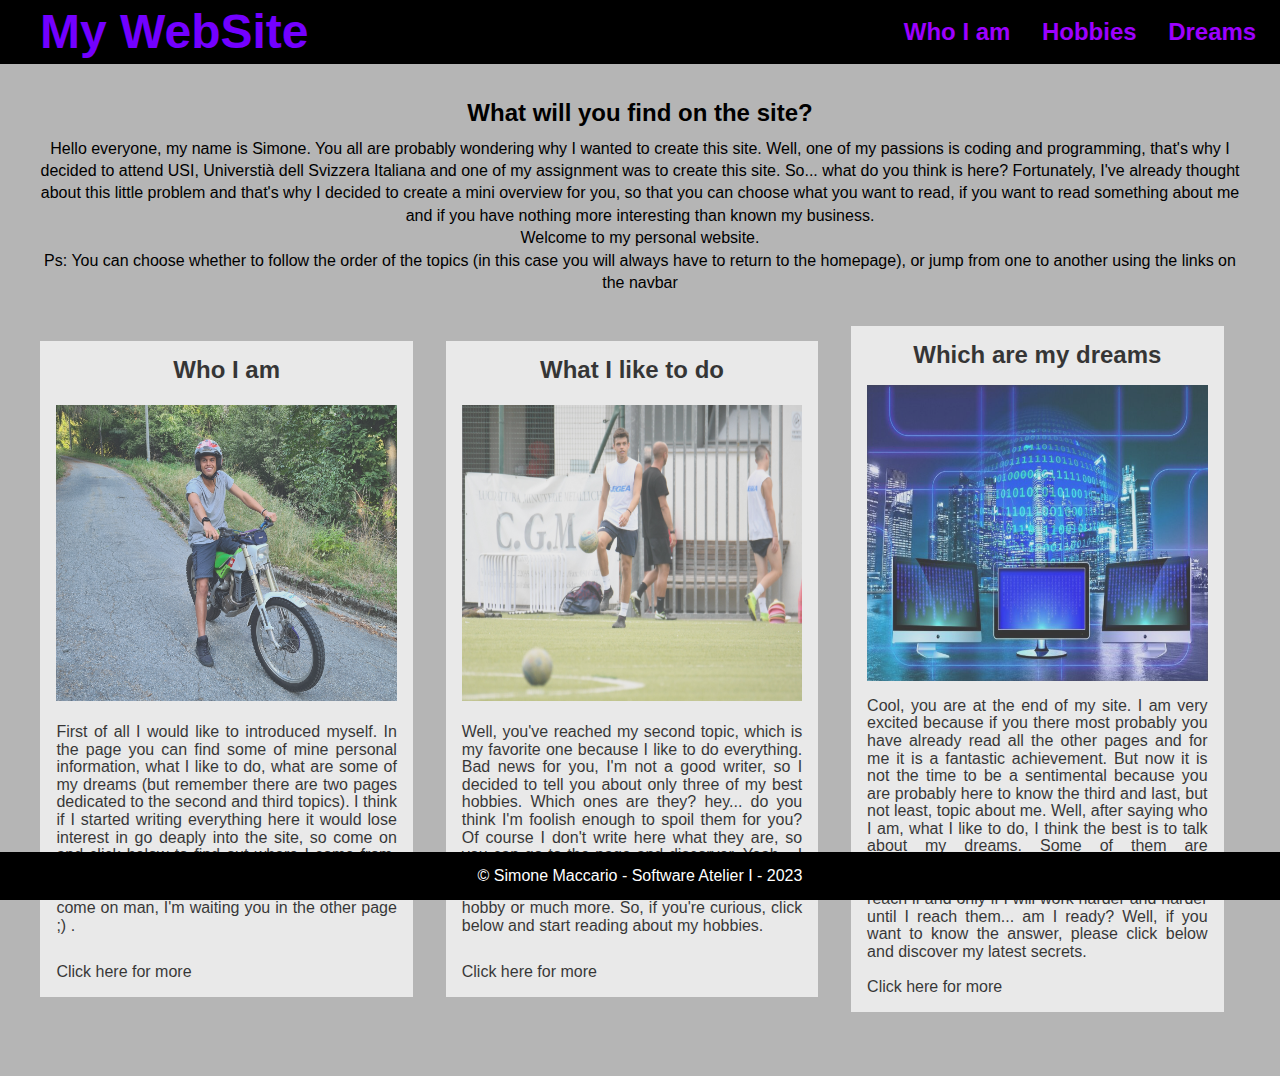
<file: index.html>
<!DOCTYPE html>
<html lang="en">
<head>
    <meta charset="UTF-8">
    <meta name="viewport" content="width=device-width, initial-scale=1.0">
    <title>Home</title>
    <link rel="stylesheet" href="style.css">
    <link rel="shortcut icon" href="./img/fav-home.png" type="image/x-icon">
</head>
<body>
    <!-- navbar -->
    <nav id="navbar">
        <a href="index.html"><h1 id="current">My WebSite</h1></a>
        <ul>
            <a href="about.html"><li>Who I am</li></a>
            <a href="hobby.html"><li>Hobbies</li></a>
            <a href="dreams.html"><li>Dreams</li></a>
        </ul>
    </nav>

    <!-- content -->
    <!-- mini presentation of this site web -->
    <div class="under_bar">
        <h2 class="sub_title">What will you find on the site?</h2>
        <p class="under_bar_p">
            Hello everyone, my name is Simone. You all are probably wondering why I wanted to create this site. Well, one of my passions is coding and programming, that's why I decided to attend USI, Universtià dell Svizzera Italiana and one of my assignment was to create this site. So... what do you think is here? Fortunately, I've already thought about this little problem and that's why I decided to create a mini overview for you, so that you can choose what you want to read, if you want to read something about me and if you have nothing more interesting than known my business.
            <br>
            Welcome to my personal website.
            <br>
            Ps: You can choose whether to follow the order of the topics &#40;in this case you will always have to return to the homepage&#41;, or jump from one to another using the links on the navbar
        </p>
    </div>

    <div class="container">
        <!-- preview of 1st page -->
        <div class="preview">
            <h2 class="sub_title">Who I am</h2>
            <img src="./img/img-myself.jpg" alt="Photo of me">
            <p class="pre-preview">
                First of all I would like to introduced myself. In the page you can find some of mine personal information, what I like to do, what are some of my dreams &#40;but remember there are two pages dedicated to the second and third topics&#41;. I think if I started writing everything here it would lose interest in go deaply into the site, so come on and click below to find out where I come from, how many brothers or sisters I have, and whether I have any pets or nothing at all... come on man, I'm waiting you in the other page ;&#41; .
            </p>
            <br>
            <a href="about.html" class="link_pre">Click here for more</a>
        </div>

        <!-- preview of 2nd page -->
        <div class="preview">
            <h2 class="sub_title">What I like to do</h2>
            <img src="./img/img-hobbies.jpeg" alt="Photo of my hobbies">
            <p class="pre-preview">
                Well, you've reached my second topic, which is my favorite one because I like to do everything. Bad news for you, I'm not a good writer, so I decided to tell you about only three of my best hobbies. Which ones are they? hey... do you think I'm foolish enough to spoil them for you? Of course I don't write here what they are, so you can go to the page and discorver. Yeah... I know... you can see one of them thanks to the photo, but you can't understand if it's just an hobby or much more. So, if you're curious, click below and start reading about my hobbies.
            </p>
            <br>
            <a href="hobby.html" class="link_pre">Click here for more</a>
        </div>

        <!-- preview of 3rd page -->
        <div class="preview">
            <h2 class="sub_title">Which are my dreams</h2>
            <img src="./img/img-hacker.jpeg" alt="Photo of my dreams">
            <p class="pre-preview">
                Cool, you are at the end of my site. I am very excited because if you there most probably you have already read all the other pages and for me it is a fantastic achievement. But now it is not the time to be a sentimental because you are probably here to know the third and last, but not least, topic about me. Well, after saying who I am, what I like to do, I think the best is to talk about my dreams. Some of them are unachievable, others are somewhere in between and then there are some that I could reach if and only if I will work harder and harder until I reach them... am I ready? Well, if you want to know the answer, please click below and discover my latest secrets.
            </p>
            <br>
            <a href="dreams.html" class="link_pre">Click here for more</a>
        </div>
    </div>

    <!-- stop to flaoting -->
    <div class="nofloat"></div>

    <!-- footer -->
    <footer id="footer">&copy; Simone Maccario - Software Atelier I - 2023</footer>
</body>
</html>
</file>
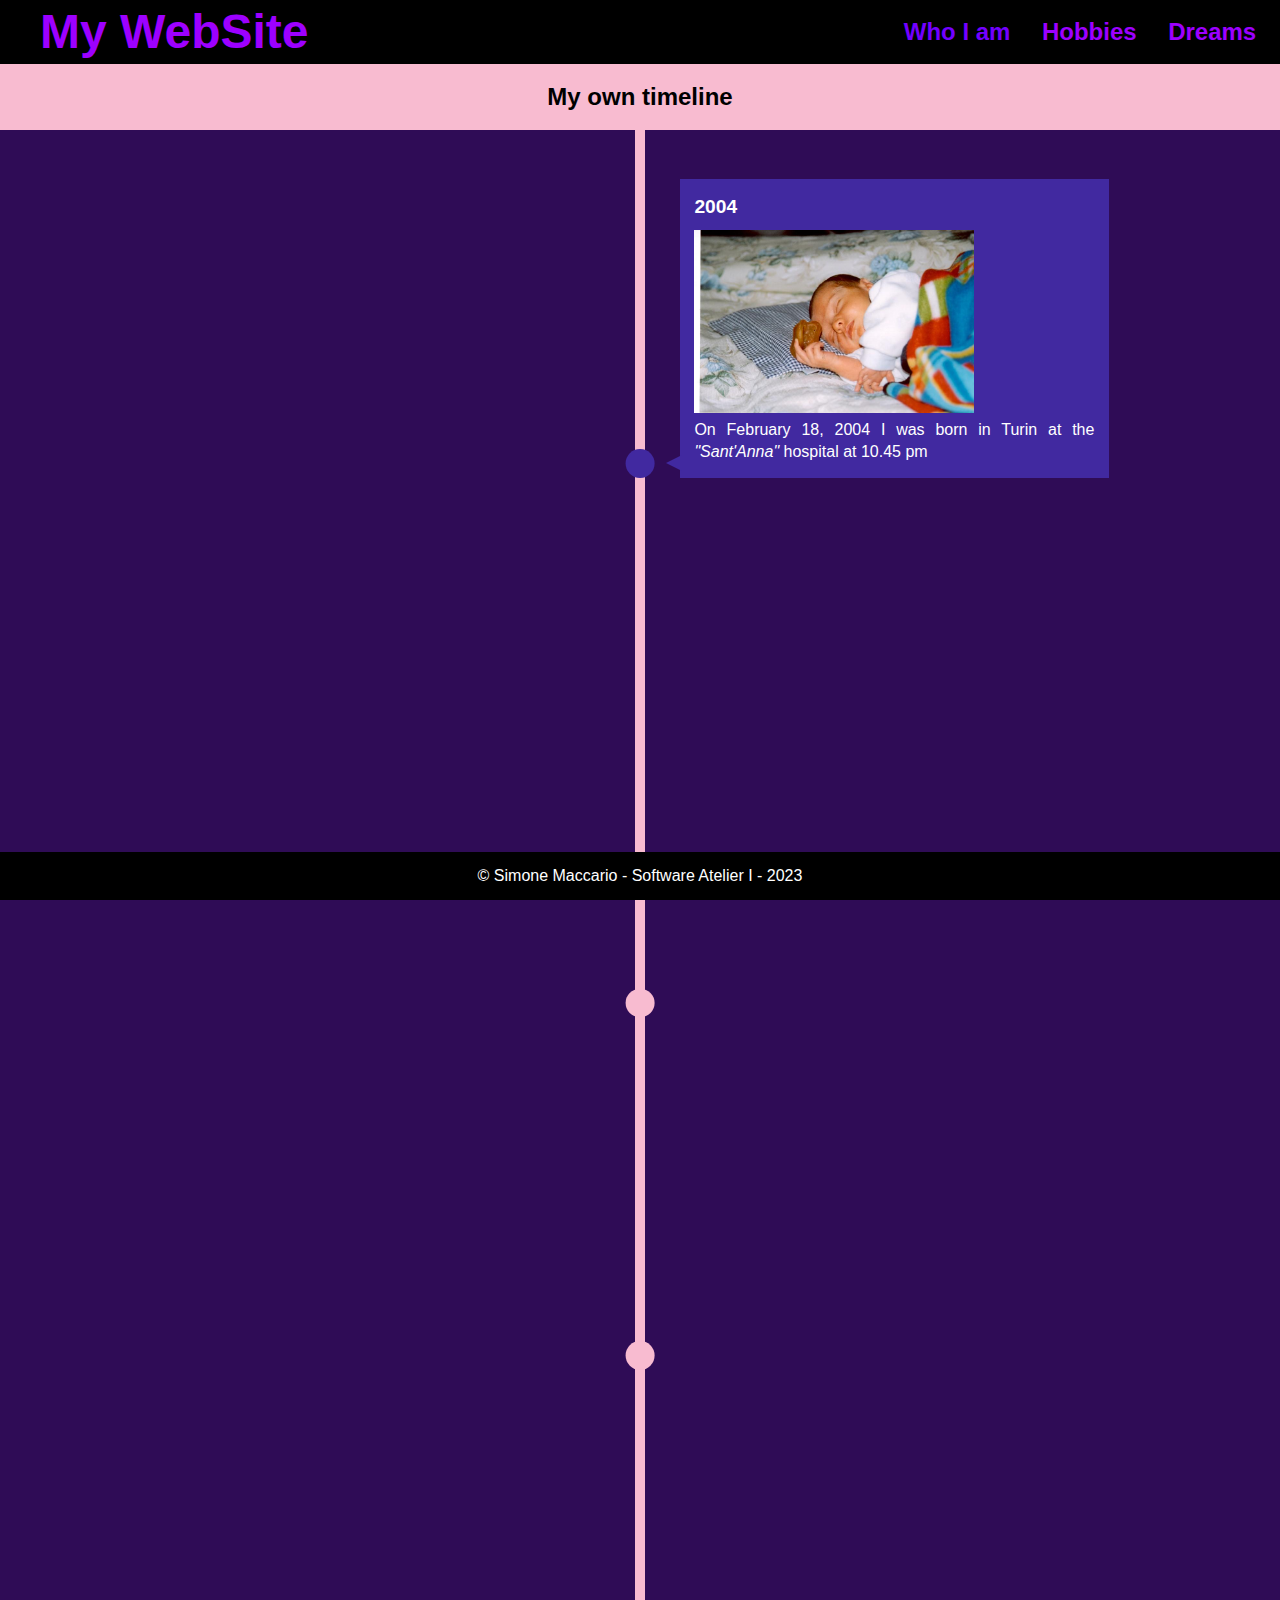
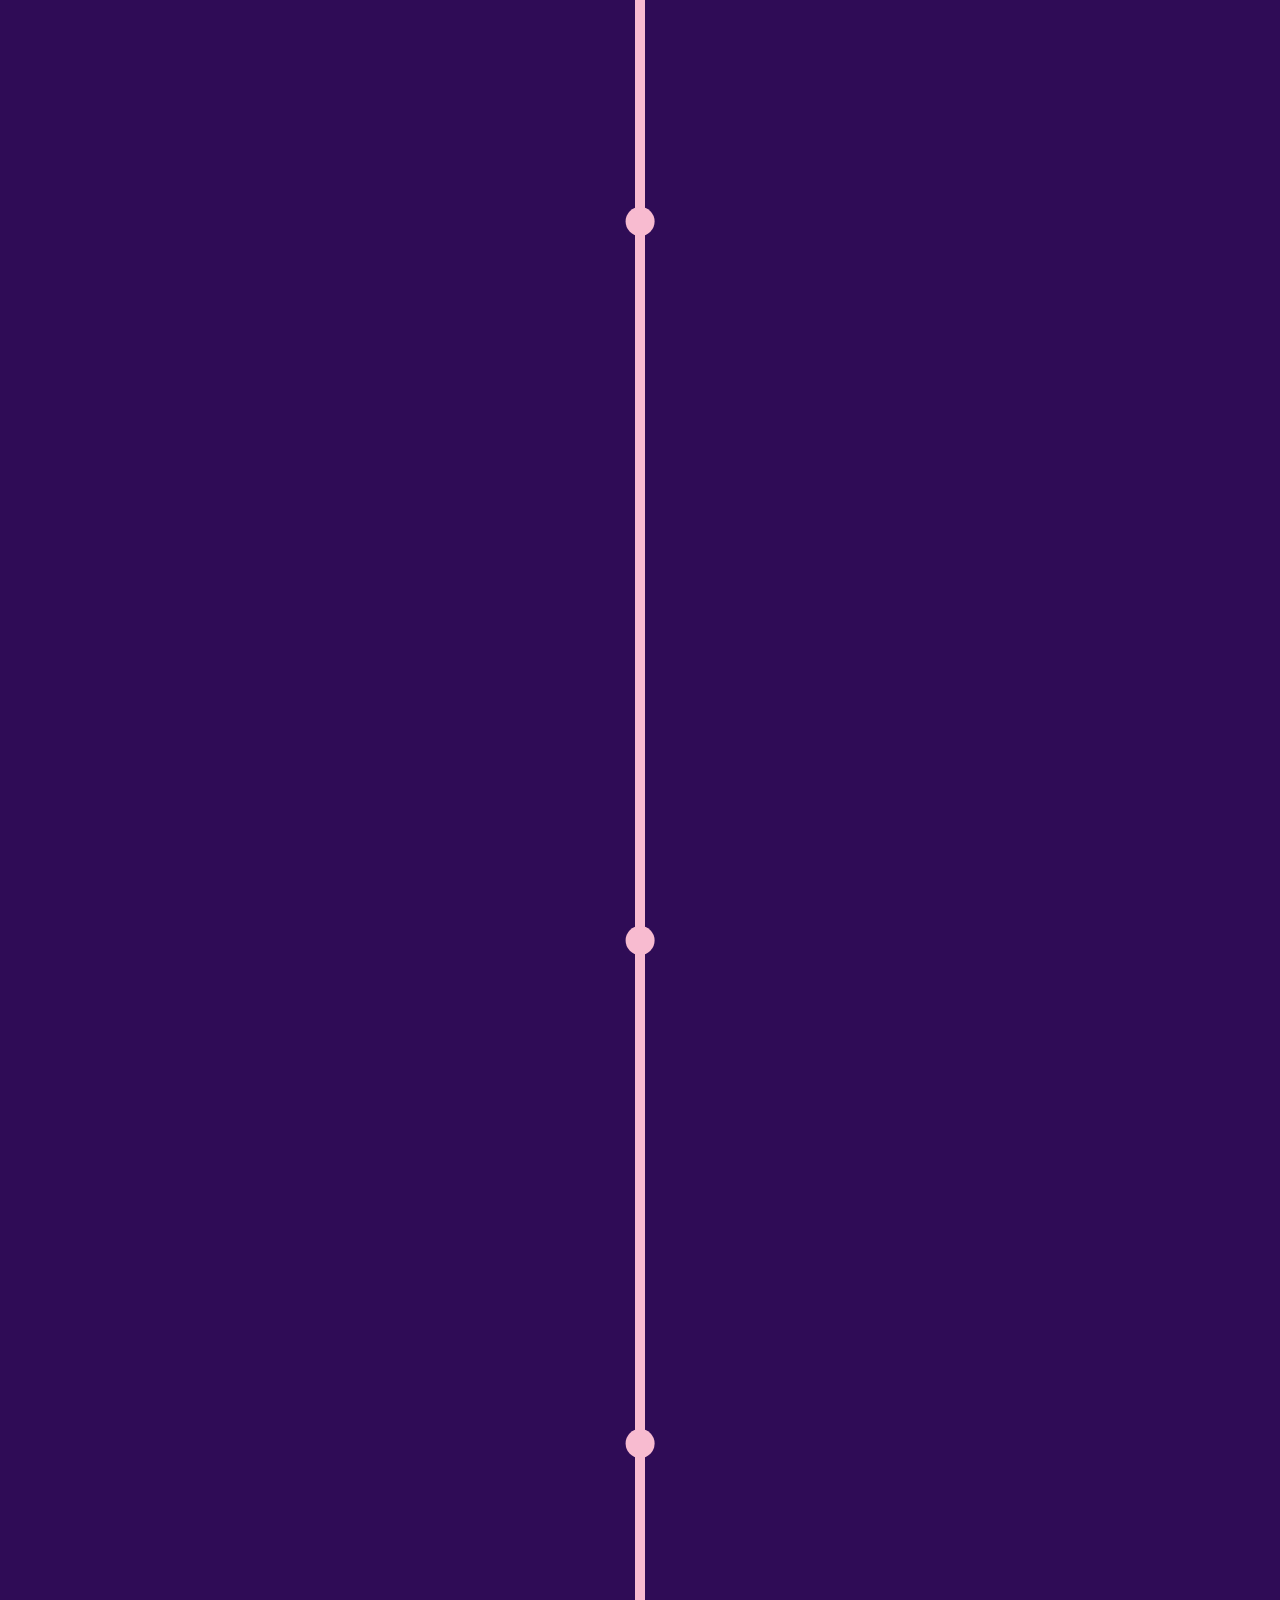
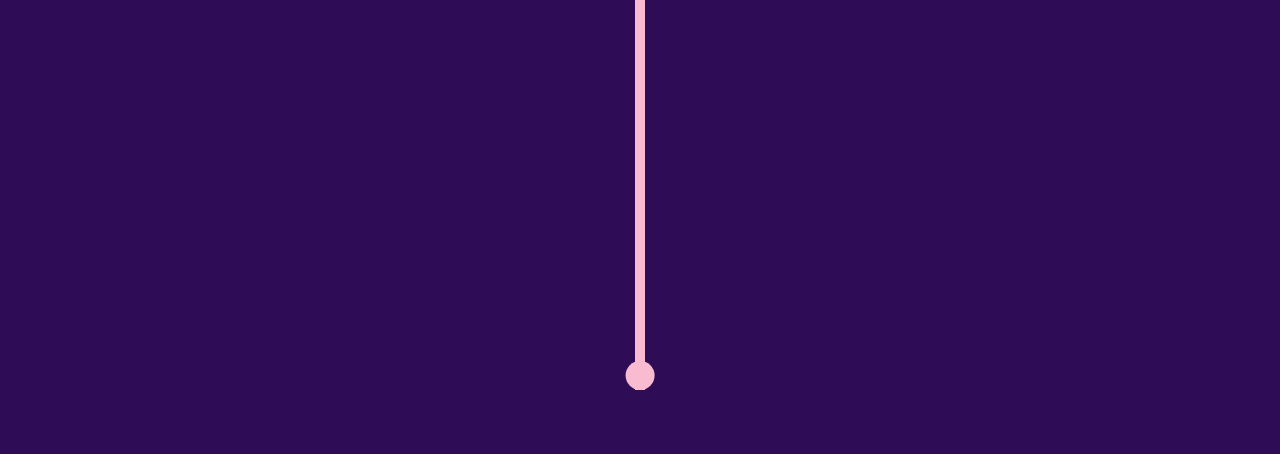
<file: about.html>
<!DOCTYPE html>
<html lang="en">
<head>
    <meta charset="UTF-8">
    <meta name="viewport" content="width=device-width, initial-scale=1.0">
    <title>About me</title>
    <link rel="stylesheet" href="style.css">
    <link rel="shortcut icon" href="./img/fav-about.png" type="image/x-icon">
</head>
<body>
    <!-- navbar -->
    <nav id="navbar">
        <a href="index.html"><h1>My WebSite</h1></a>
        <ul>
            <a href="about.html"><li id="current">Who I am</li></a>
            <a href="hobby.html"><li>Hobbies</li></a>
            <a href="dreams.html"><li>Dreams</li></a>
        </ul>
    </nav>

    <!-- content -->
    <div class="under_bar" style="background: #f8bbd0; padding-top: 5em;">
        <h2 class="sub_title">My own timeline</h2>
    </div>
    <!-- start of timeline -->
    <section class="timeline">
        <ul>
            <!-- I was born -->
            <li>
                <div>
                    <time>2004</time>
                    <img src="img/img-mebaby.JPG"/>
                    <br>
                    <p class="about_text">
                        On February 18, 2004 I was born in Turin at the <i>"Sant'Anna"</i> hospital at 10.45 pm
                    </p>
                </div>
            </li>

            <!-- nursery's years -->
            <li>
                <div>
                    <time>2007 - 2010</time>
                    <img src="img/img-nursery.JPG"/>
                    <br>
                    <p class="about_text">
                        During these years I went to the nursery called <i>"Tetti Francesi"</i> and I decided to start playing football
                    </p>
                </div>
            </li>

            <!-- primary school Turin -->
            <li>
                <div>
                    <time>2010 - 2012</time>
                    <img src="img/img-pry_school_TO.jpg"/>
                    <br>
                    <p class="about_text">
                        I started my first years of primary school in Rivalta, where I lived until June 2012 because then later...
                    </p>
                </div>
            </li>

            <!-- primary school Como -->
            <li>
                <div>
                    <time>2012 - 2015</time>
                    <img src="img/img-tennis.JPG"/>
                    <br>
                    <p class="about_text">
                        ...I had to move to Como due to my dad's job, so I continued primary school here in Como, where I still live, at the <i>"Francesco Baracca"</i> school. Once I arrived in Como I wanted to try some new sports so, in addition to playing football in the <i>"Cittadella ASD"</i> team, I also started playing tennis at the <i>"Villa Olmo"</i> sports center
                    </p>
                </div>
            </li>

            <!-- middle school -->
            <li>
                <div>
                    <time>2015 - 2018</time>
                    <img src="img/img-ACC.jpg"/>
                    <img src="img/img-ACR.jpeg"/>
                    <br>
                    <p class="about_text">
                        I think these were the best years I've lived so far: the teenage years. Personally, I appreciated every single day because it was in these years that, while attending the <i>"Giuseppe Parini"</i> middle school, I met many teenagers with whom I have maintained relationships up until today, and with some of them I still go out togheter. Furthermore, in 2015, I decided to leave tennis and continue my football "career". For the first time I was bought by a new team, the "Accademia Calcio Como", 2016, and after one year I was called by "A.C. Renate"
                    </p>
                </div>
            </li>

            <!-- high school -->
            <li>
                <div>
                    <time>2018 - 2023</time>
                    <img src="img/img-bike_2.jpg"/>
                    <br>
                    <p class="about_text">
                        These were the years of <i>"Paolo Giovo"</i> High School and Covid.  Although I could not experience them fully, I must admit that they were five wonderful and important years because they helped me grow and mature a lot. During these years I met many boys and girls and realized what the word friendship means and how it is enough to have a few but true friends instead of having a thousand but no one to talk to when you need them.  Meanwhile, my football career was continuing in the best of ways. Stop... I was forgetting that I bought the motorbike
                    </p>
                </div>
            </li>

            <!-- nowadays -->
            <li>
                <div>
                    <time>2023 - Today</time>
                    <img src="img/img-ACRV.jpg"/>
                    <br>
                    <p class="about_text">
                        I recently started university at USI in Switzerland and I am attending the Bachelor of Informatics because I have always had a great passion for technology. Furthermore, over the years, curiosity has increased as to how applications, video games, phones and soon on are capable of reacting based on certain inputs, which is why I chose to become a computer scientist. Sorry, I was forgetting to tell you that I also won the Primavera 3 championship and the Italian scudetto, in other words I am Italian Primaver 3 Champion 2022/2023
                    </p>
                </div>
            </li>
        </ul>
    </section>

    <!-- footer -->
    <footer id="footer">&copy; Simone Maccario - Software Atelier I - 2023</footer>

    <!-- script for the animation of timeline giving the class "in-view" to the div which is on the screen and if there is some action recall the fuction -->
    <script>
    (function() {
        'use strict';
        // define variables
        var items = document.querySelectorAll(".timeline li");

        // check if an element is in viewport
        function isElementInViewport(el) {
            var rect = el.getBoundingClientRect();
            return (
                rect.top >= 0 &&
                rect.left >= 0 &&
                rect.bottom <= (window.innerHeight || document.documentElement.clientHeight) &&
                rect.right <= (window.innerWidth || document.documentElement.clientWidth)
            );
        }

        function callbackFunc() {
            for (var i = 0; i < items.length; i++) {
                if (isElementInViewport(items[i])) {
                items[i].classList.add("in-view");
                }
            }
        }

        // listen for events
        window.addEventListener("load", callbackFunc);
        window.addEventListener("resize", callbackFunc);
        window.addEventListener("scroll", callbackFunc);
    })();
    </script>
</body>
</html>
</file>
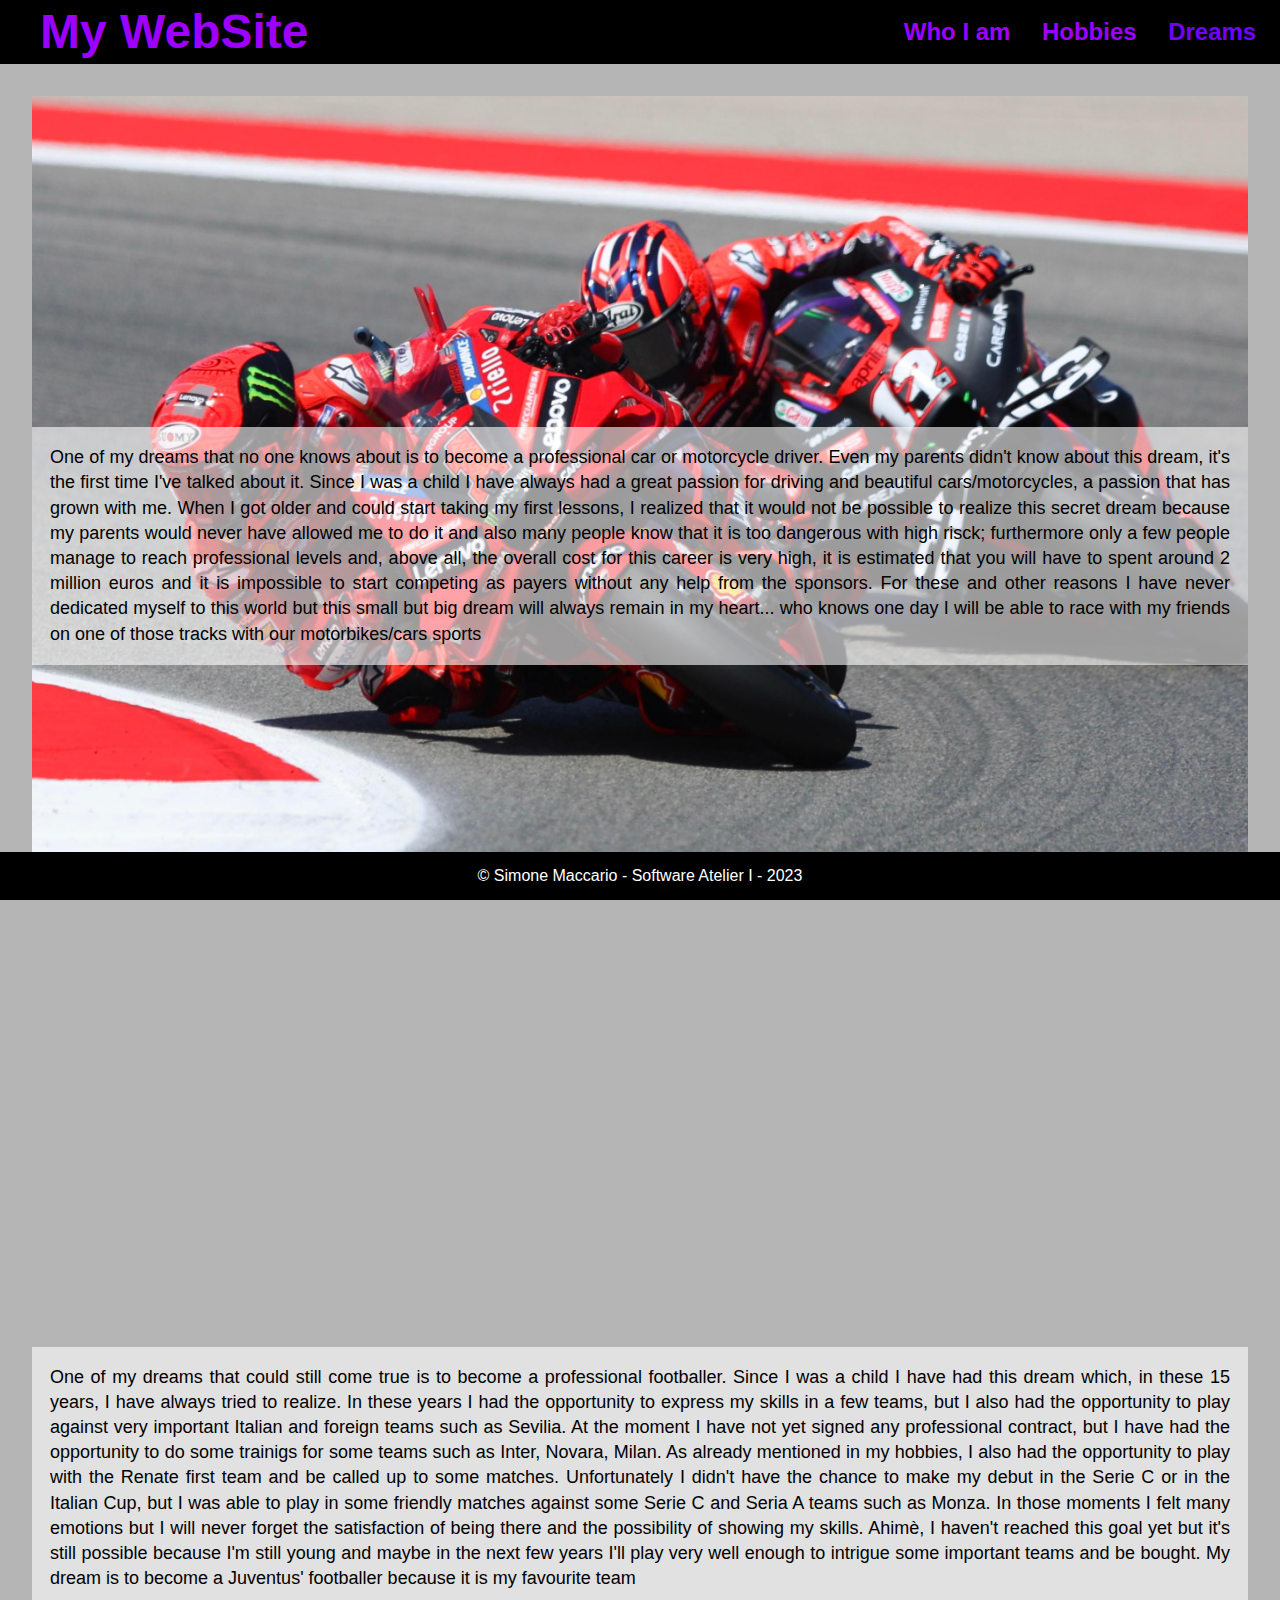
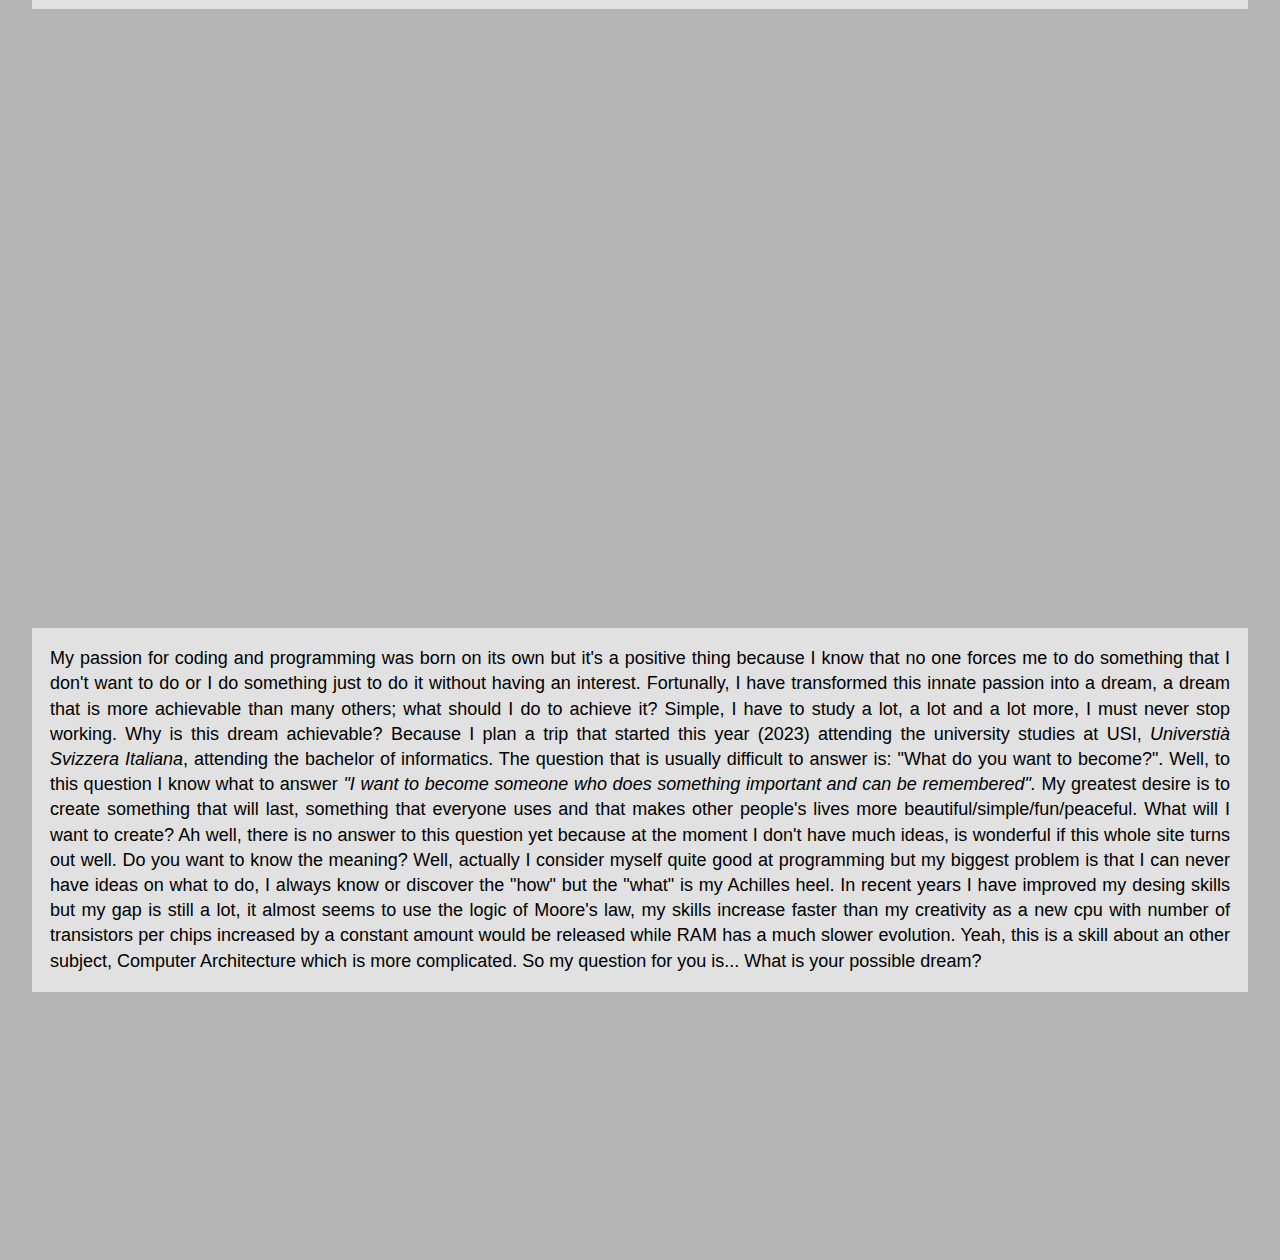
<file: dreams.html>
<!DOCTYPE html>
<html lang="en" class="dream">
<head>
    <meta charset="UTF-8">
    <meta name="viewport" content="width=device-width, initial-scale=1.0">
    <title>My Dremas</title>
    <link rel="stylesheet" href="style.css">
    <link rel="shortcut icon" href="./img/fav-dream.png" type="image/x-icon">
</head>
<body class="dream">
    <!-- navbar -->
    <nav id="navbar">
        <a href="index.html"><h1>My WebSite</h1></a>
        <ul>
            <a href="about.html"><li>Who I am</li></a>
            <a href="hobby.html"><li>Hobbies</li></a>
            <a href="dreams.html"><li id="current">Dreams</li></a>
        </ul>
    </nav>

    <!-- content -->
    <div class="under_bar dream">
        <!-- first dream -->
        <div class="dream_post">
            <div class="dream_fixed dream_img one">
                <p class="dream_text">
                    One of my dreams that no one knows about is to become a professional car or motorcycle driver. Even my parents didn't know about this dream, it's the first time I've talked about it. Since I was a child I have always had a great passion for driving and beautiful cars/motorcycles, a passion that has grown with me. When I got older and could start taking my first lessons, I realized that it would not be possible to realize this secret dream because my parents would never have allowed me to do it and also many people know that it is too dangerous with high risck; furthermore only a few people manage to reach professional levels and, above all, the overall cost for this career is very high, it is estimated that you will have to spent around 2 million euros and it is impossible to start competing as payers without any help from the sponsors. For these and other reasons I have never dedicated myself to this world but this small but big dream will always remain in my heart... who knows one day I will be able to race with my friends on one of those tracks with our motorbikes/cars sports
                </p>
            </div>
            <!-- seperate -->
            <div class="dream_pause"></div>

            <!-- second dream -->
            <div class="dream_fixed dream_img two">
                <p class="dream_text">
                    One of my dreams that could still come true is to become a professional footballer. Since I was a child I have had this dream which, in these 15 years, I have always tried to realize. In these years I had the opportunity to express my skills in a few teams, but I also had the opportunity to play against very important Italian and foreign teams such as Sevilia. At the moment I have not yet signed any professional contract, but I have had the opportunity to do some trainigs for some teams such as Inter, Novara, Milan. As already mentioned in my hobbies, I also had the opportunity to play with the Renate first team and be called up to some matches. Unfortunately I didn't have the chance to make my debut in the Serie C or in the Italian Cup, but I was able to play in some friendly matches against some Serie C and Seria A teams such as Monza. In those moments I felt many emotions but I will never forget the satisfaction of being there and the possibility of showing my skills. Ahimè, I haven't reached this goal yet but it's still possible because I'm still young and maybe in the next few years I'll play very well enough to intrigue some important teams and be bought. My dream is to become a Juventus' footballer because it is my favourite team
                </p>
            </div>
            <!-- seperate -->
            <div class="dream_pause"></div>

            <!-- third dream -->
            <div class="dream_fixed dream_img three">
                <p class="dream_text">
                    My passion for coding and programming was born on its own but it's a positive thing because I know that no one forces me to do something that I don't want to do or I do something just to do it without having an interest. Fortunally, I have transformed this innate passion into a dream, a dream that is more achievable than many others; what should I do to achieve it? Simple, I have to study a lot, a lot and a lot more, I must never stop working. Why is this dream achievable? Because I plan a trip that started this year &#40;2023&#41; attending the university studies at USI, <i>Universtià Svizzera Italiana</i>, attending the bachelor of informatics. The question that is usually difficult to answer is: "What do you want to become?". Well, to this question I know what to answer <i>"I want to become someone who does something important and can be remembered".</i> My greatest desire is to create something that will last, something that everyone uses and that makes other people's lives more beautiful/simple/fun/peaceful. What will I want to create? Ah well, there is no answer to this question yet because at the moment I don't have much ideas, is wonderful if this whole site turns out well. Do you want to know the meaning? Well, actually I consider myself quite good at programming but my biggest problem is that I can never have ideas on what to do, I always know or discover the "how" but the "what" is my Achilles heel. In recent years I have improved my desing skills but my gap is still a lot, it almost seems to use the logic of Moore's law, my skills increase faster than my creativity as a new cpu with number of transistors per chips increased by a constant amount would be released while RAM has a much slower evolution. Yeah, this is a skill about an other subject, Computer Architecture which is more complicated. So my question for you is... What is your possible dream?
                </p>
            </div>
        </div>
    </div>

    <!-- footer -->
    <footer id="footer">
        <p>&copy; Simone Maccario - Software Atelier I - 2023</p>
    </footer>
</body>
</html>
</file>
<file: style.css>
/* give some default propriety to all tag and soon on */
* {
    /* outline: 1px solid black; */
    margin: 0;
    padding: 0;
    text-align: justify;
    font-family: Helvetica, Arial, sans-serif;
    line-height: 1.4;
}

/* utility */
/* disable style of all link tag */
a {
    text-decoration: none;
    color: #000;
}

/* give a deafault background color */
body {
    background: #b5b5b5;
}

/* creat a div which delete the float propriety */
.nofloat {
    clear: both;
}

/* class which use to give somme space to a div so it can see and not go under the navbar fixed */
.under_bar {
    padding: 6em 2em 1em 2em;
}

/* class for a specif paraghrap in the home page */
.under_bar_p {
    padding-top: .5em;
    text-align: center;
}

/* color the navbar's name page on which you are */
#current {
    color: #7300ff !important;
}

/* navbar */
/* navbar fixed over tha page so it remain on top */
#navbar {
    z-index: 1;
    position: fixed;
    width: 100%;
    top: 0;
    display: flex;
    justify-content: space-between;
    align-items: center;
    padding-left: 1em;
    height: 4em;
    background: #000000;
}

/* put at center the title */
#navbar h1 {
    padding-left: .5em;
    height: 100%;
    display: flex;
    align-items: center;
    justify-content: center;
    font-size: 3em;
    color: #9d00ff;
}

/* change the title style */
#navbar a:hover h1 {
    font-style: oblique;
    color: #fff !important;
    transition: ease .5s;
}

/* put the link near each other */
#navbar ul {
    font-size: 1.5em;
    height: 100%;
    display: flex;
    align-items: center;
    justify-content: space-around;
    width: 30%;
    padding-right: 1em;
}

/* put in center the text */
#navbar ul li {
    display: flex;
    align-items: center;
    justify-content: center;
    height: 100%;
    width: 100%;
    color: #9d00ff;
    font-weight: 600;
}

/* animation of navbar's link */
#navbar ul a:hover li {
    color: #7300ff;
    font-size: 1.2em;
    transition: ease 1s;
}


/* home page */
/* center all sub title */
.sub_title {
    display: flex;
    align-items: center;
    justify-content: center;
}

/* div that contain three different mini content about site */
.container {
    display: flex;
    justify-content: space-around;
    align-items: center;
    padding: 0 2em;
}

/* resest a line height */
.container * {
    line-height: 1.1;
}

/* three mini contet with a preview */
.preview {
    opacity: 70%;
    float: left;
    width: 28%;
    margin: 1em 1em 4em 0;
    padding: 1em;
    background: #ffffff;
    min-height: 39em;
    display: flex;
    justify-content: space-between;
    flex-direction: column;
}

/* evidence on which div the curso is */
.preview:hover {
    color: #404040 !important;
    font-weight: 700 !important;
    font-size: 1.1em;
    box-shadow: 0 .3em 2.5em -.6em #00000091;
    transition: all 0.5s ease 0s;
    margin-bottom: 6em;
    opacity: 100%;
}

/* deafult option for the image in this page */
.preview img {
    width: 100%;
    padding: 1em 0;
    height: 18.5em;
}

/* reset the deafault height of hover image */
.preview:hover img {
    height: auto;
}

/* create a nice hover link */
.link_pre {
    font-size: 1em;
    background-image: linear-gradient(45deg, transparent 50%, #000000 50%);
    background-position: 25%;
    background-size: 400%;
    transition: background 500ms ease-in-out, color 500ms ease-in-out;
    width: 40%;
}

/* show a background which it was "hidden" */
.link_pre:hover {
    padding: 0.6em 2.3em;
    color: #ffffff;
    background-position: 100%;
}

/* myself page */
/* default width for all this timeline */
.timeline img{
    width: 70%;
}

/* container of all timeline */
.timeline ul {
    background: #2f0c56;
    padding-bottom: 4em;
}

/* create a middle vertical line */
.timeline ul li {
    list-style-type: none;
    position: relative;
    width: 0.6em;
    margin: 0 auto;
    padding-top: 3.1em;
    background: #f8bbd0;
}

/* create a circle as big point */
.timeline ul li::after {
    content: "";
    position: absolute;
    left: 50%;
    bottom: 0;
    transform: translateX(-50%);
    width: 1.8em;
    height: 1.8em;
    border-radius: 50%;
    background: inherit;
}

/* put a div in specific postition */
.timeline ul li div {
    position: relative;
    bottom: 0;
    width: 25em;
    padding: .9em;
    color: #fff;
    background: #00838f;
    background: #4129a0;
}

/* create a mini arrow */
.timeline ul li div::before {
    content: "";
    position: absolute;
    bottom: .43em;
    width: 0;
    height: 0;
    border-style: solid;
}

/* select all div in odd list item */
.timeline ul li:nth-child(odd) div {
    left: 2.8em;
}

/* give position of mini arrow */
.timeline ul li:nth-child(odd) div::before {
    left: -.9em;
    border-width: .5em 1em .5em 0;
    border-color: transparent #00838f transparent transparent;
    border-color: transparent #4129a0 transparent transparent;
}

/* select all div in even list item */
.timeline ul li:nth-child(even) div {
    left: -29em;
}

/* given position of mini arrow */
.timeline ul li:nth-child(even) div::before {
    right: -.9em;
    border-width: .5em 0 .5em 1em;
    border-color: transparent transparent transparent #00838f;
    border-color: transparent transparent transparent #4129a0;
}

/* blockinng the data */
time {
    display: block;
    font-size: 1.2rem;
    font-weight: bold;
    margin-bottom: .5em;
}

/* effect */
.timeline ul li::after {
    transition: background 0.5s ease-in-out;
}

/* effect when he was on screen */
.timeline ul li.in-view::after {
    background: #00838f;
    background: #4129a0;
}

/* hidden div untill it will become "in-view" */
.timeline ul li div {
    visibility: hidden;
    opacity: 0;
    transition: all 0.5s ease-in-out;
}

/* give animation all div in odd list item */
.timeline ul li:nth-child(odd) div {
    transform: translate3d(12.5em, 0, 0);
}

/* give animation all div in even list item */
.timeline ul li:nth-child(even) div {
    transform: translate3d(-12.5em, 0, 0);
}

/* give opacity to all div when they are on screen */
.timeline ul li.in-view div {
    transform: none;
    visibility: visible;
    opacity: 1;
}

/* hobby page */
/* flexing div to put photo and text near each other and a box-shadow */
.hobby_post {
    display: flex;
    align-items: center;
    justify-content: space-between;
    margin: 2em 2em 4em 2em;
    background: #fff;
    padding: 2em;
    border-radius: 1em;
    box-shadow: -0.6em -0.5em #232323, 0.5em 1em 0.4em #7300ff;
}

/* default width and border radius to all image in this page */
.hobby_post .hobby_img {
    width: 35%;
    border-radius: 4em;
}

/* defaul width to all text in this page to give some space between image and itself */
.hobby_text {
    width: 60%;
}

/* Dremas' page */
/* give the full dimension of the page to html, body and the big div which contain all content of the page */
.dream {
    height: 100%;
}

/* give full heigh of the page of div which contain text */
.dream_post {
    height: 100%;
    line-height: 1.5;
}

/* create a div with background fixed so it remain when scrolling the page */
.dream_fixed {
    background-attachment: fixed;
    background-size: cover;
    background-position: center center;
    height: 100%;
    display: flex;
    align-items: center;
}

/* a sort of opacity to the text */
.dream_text {
    color: #000000;
    padding: 1em;
    background: #ffffff99;
    font-size: large;
}

/* div to seperate two different background image */
.dream_pause {
    background-color: transparent;
    height: 2em;
}

/* background for the first div */
.one {
    background-image: url(./img/img-dream_bike.jpeg);
}

/* background for the second div */
.two {
    background-image: url(./img/img-dream_ball.jpeg);
}

/* background for the third div */
.three {
    background-image: url(./img/img-dream_hacker.png);
}

/* footer */
/* footer fixed so it remain always on the screen */
#footer {
    position: fixed;
    left: 0;
    bottom: 0;
    width: 100%;
    /* background: #808080; */
    background: #000;
    color: #fff;
    height: 3em;
    display: flex;
    align-items: center;
    justify-content: center;
}
</file>
